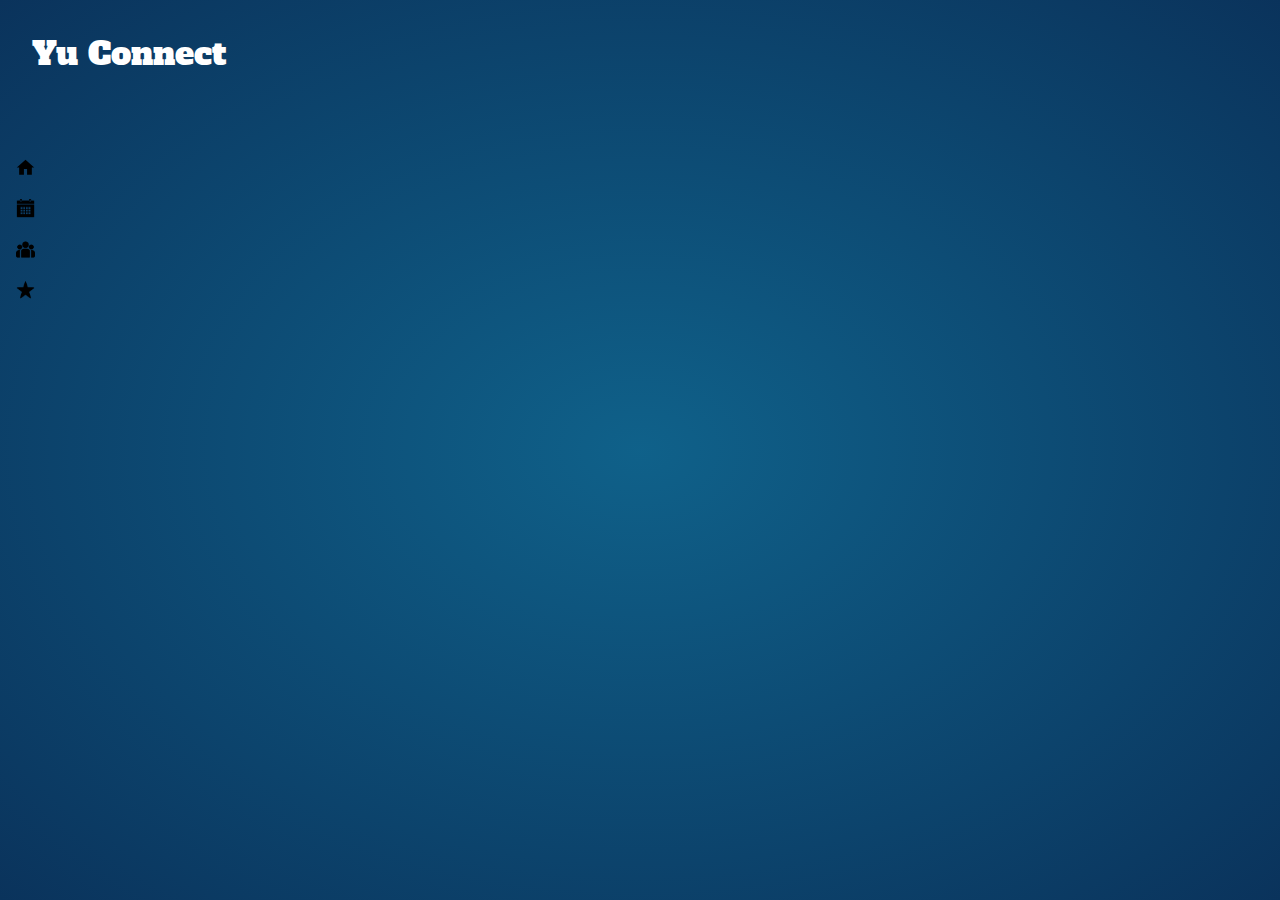
<file: yolkFactory/index.html>
<!DOCTYPE html>
<html lang="en">
<head>
    <meta charset="UTF-8">
    <meta http-equiv="X-UA-Compatible" content="IE=edge">
    <meta name="viewport" content="width=device-width, initial-scale=1.0">
    <link rel="preconnect" href="https://fonts.googleapis.com">
    <link rel="preconnect" href="https://fonts.gstatic.com" crossorigin>
    <link rel="stylesheet" href="/yolkFactory/style.css">
    <link href="https://fonts.googleapis.com/css2?family=Alfa+Slab+One&family=Raleway:wght@200;
    300&display=swap" rel="stylesheet"> 
    <title>Youth Connect</title>
</head>
<body>
    <header>
        <h1 class="page_header">Yu Connect</h1>
    </header>
    <nav class="main_nav">
        <ul class="nav_links">
            <li>
                <a href="#">
                    <img src="/images/icons8-home.svg" alt="home" class="nav_links--icon"/>
                    <span class="nav_links__label">Home</span>
                </a>
            </li>
            <li>
                <a href="#">
                    <img src="/images/icons8-calendar-50.png" alt="event" class="nav_links--icon"/>
                    <span class="nav_links__label">Events</span>
                </a>
            </li>
            <li>
                <a href="#">
                    <img src="/images/group.png" alt="group" class="nav_links--icon"/>
                    <span class="nav_links__label">Mentors</span>
                </a>
            </li>
            <li>
                <a href="#">
                    <img src="/images/icons8-star-30.png" alt="about" class="nav_links--icon"/>
                    <span class="nav_links__label">About Us</span>
                </a>
            </li>
        </ul>
    </nav>
</body>
</html>
</file>
<file: yolkFactory/style.css>
html {
    box-sizing: border-box;
}

*,
::before,
::after {
    box-sizing: inherit;
}

body {
    background-color: hsl(200, 80%, 30%);
    background-image: radial-gradient(hsl(200, 80%, 30%), hsl(210, 80%, 20%));
    font-family: "Raleway", Arial, Helvetica, sans-serif;
    color: white;
    line-height: 1.4;
    margin: 0;
    min-height: 100vh;
}

h1, h2, h3, h4 {
    font-family: "Alfa Slab One", serif;
    font-weight: 400;
}

.main {
    display: block;
}

img {
    max-width: 100%;
}

.page_header {
    margin: 0;
    padding: 1rem; /*for mobile viewport*/
}

/*Display for larger screen resolution*/
@media (min-width: 30em) {
    .page_header {
        padding: 2rem 2rem 3rem;
    }
}

.nav_links {
    display: flex; /*Use flexbox to spread the nav items across the screen horizontally*/
    justify-content: space-evenly;
    margin-top: 0;
    margin-bottom: 0;list-style: none;
    padding: 0 1rem;
}

.nav_links > li + li {
    margin-left: .8em;
}

.nav_links > li > a {
    display: block;
    padding: .8em 0;
    color: white;
    font-size: .8rem;
    text-decoration: none;
    /*properties below are used to style the link text*/
    text-transform: uppercase;
    letter-spacing: .6em;
}

.nav_links--icon {
    height: 1.5em;
    width: 1.5em;
    vertical-align: -.3em;/*moves icons down slightly to center them with the labels*/
}

/*Positioning the menu for meduim and large viewports*/

@media (min-width: 30em) {
    .main_nav {
        position: fixed;
        top: 8.25em;
        left: 0;
        /*z-indexuse to show the nav in front of other content added to the page later*/
        z-index: 10;
        background-color: transparent; /*Initially used to leave the background color transparent*/
        transition: background-color .5s lineair;/*Adding transition effect to the background*/
        border-top-right-radius: .5em;
        border-bottom-right-radius: .5em;
    }
 
    /*Applying a dark semi-trasparent background on hover*/
    .main_nav:hover {
        background-color: rgba(0, 0, 0, .6);
    }
}

/*Override the flexbox from mobile styles to make links stack vertically*/

@media (min-width: 30em) {
    .nav_links {
        display: block;
        padding: 1em;
        margin-bottom: 0;
    }

    .nav_links > li + li {
        margin-left: 0; /*Used to remove the space between li tags*/
    }

    .nav_links__label {
        margin-left: 1em; /*Adding space between the icons and the labels by shifting them to the left*/
    }
}

/*Scaling up the icon when its link is hovered or focused*/
@media (min-width: 30em) {
    .nav_links {
        display: block;
        padding: 1em;
        margin-bottom: 0;
    }

    .nav_links > li + li {
        margin-left: 0;
    }

    .nav_links__label {
        display: inline-block; /*Makes the label an inline block so that transforms can be applied to it*/
        margin-left: 1em;
        padding-right: 1em;
        opacity: 0; /*used to hidethe label initialy*/
        transform: translate(-1em);/*Shift the label 1em to the left*/
        /*Adding transition to the values that will change*/
        transition: transform .4s cubic-bezier(0.2, 0.9, 0.3, 1.3), opacity .4s linear;
    }
 
    /*On hover or focus, makes the label visible and shift it back to it correct position*/
    .nav_links:hover .nav_links__label,
    .nav_links a:focus > .nav_links__label {
        opacity: 1;
        transform: translate(0); /*Used to shift back the label toit correct position*/
    }

    .nav_links--icon {
        transition: transform .2s ease-out;
    }

    .nav_links a:hover .nav_links--icon,
    .nav_links a:focus .nav_links--icon {
        transform: scale(1.3);
    }
}
</file>
